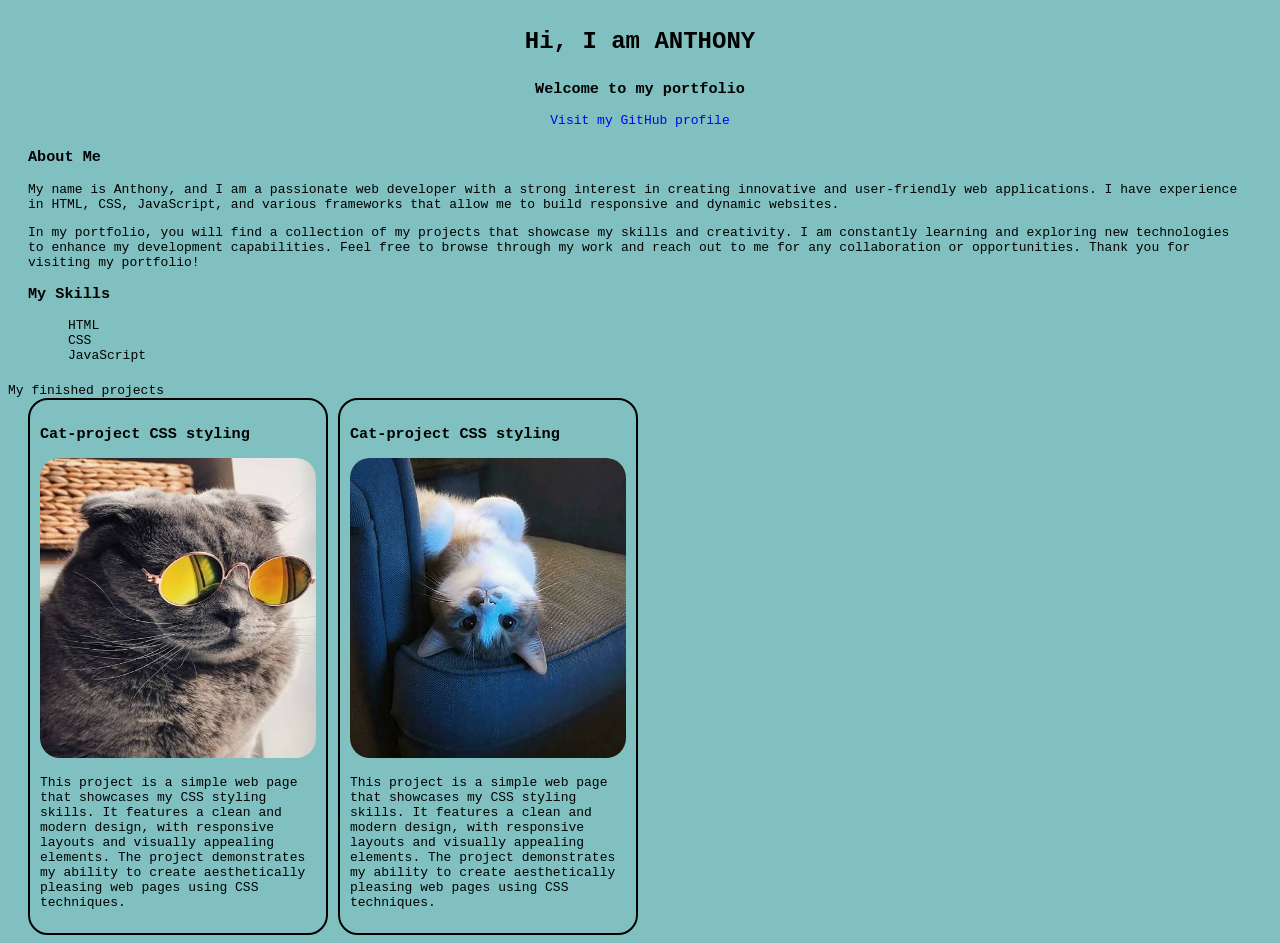
<file: Index.html>
<!DOCTYPE html>
<html lang="en">
<head>
    <meta charset="UTF-8">
    <meta name="viewport" content="width=device-width, initial-scale=1.0">
    <title>Document</title>
    <link rel="stylesheet" href="style.css">
</head>
<body>
    <header>
        <!--<div class="nav-bar">
            <ul>
                <li><a href="#">Home</a></li>
                <li><a href="about.html">About</a></li>
                <li><a href="#">Projects</a></li>
                <li><a href="#">Contact</a></li>
            </ul>
        </div> -->
    
        <section class="name-sect">
            <h2>Hi, I am ANTHONY</h2>
            <h3>Welcome to my portfolio</h3>
            <a href="https://github.com/dashboard">Visit my GitHub profile</a>
        </section>
    </header>
    <main class="main-content">
        <section class="about-me">
            <h3>About Me</h3>
            <p>My name is Anthony, and I am a passionate web developer with a strong interest in creating innovative and user-friendly web applications. I have experience in HTML, CSS, JavaScript, and various frameworks that allow me to build responsive and dynamic websites.</p>
            <p>In my portfolio, you will find a collection of my projects that showcase my skills and creativity. I am constantly learning and exploring new technologies to enhance my development capabilities. Feel free to browse through my work and reach out to me for any collaboration or opportunities. Thank you for visiting my portfolio!</p>
            <div class="mySkills">
                <h3>My Skills</h3>
                <ol>
                    <li>HTML</li>
                    <li>CSS</li>
                    <li>JavaScript</li>
                </ol>
            </div>
        </section>
        
        <span class="project-title">My finished projects</span>
        <div class="projects-container">
            <div class="my-project project1">
                <div class="project-name">
                    <h3>Cat-project CSS styling</h3>
                </div>
                <a href="https://github.com/learn-co-curriculum/phase-0-js-css-layouts-lab">
                    <img src="images/cute-cat.jpg" alt="cat-project" class="project-image">
                </a>
                <div class="project-description">
                    <p>This project is a simple web page that showcases my CSS styling skills. It features a clean and modern design, with responsive layouts and visually appealing elements. The project demonstrates my ability to create aesthetically pleasing web pages using CSS techniques.</p>
                </div>
            </div>

            <div class="my-project project2">
                <div class="project-name">
                    <h3>Cat-project CSS styling</h3>
                </div>
                <img src="images/cute-cat2.jpg" alt="cat-project" class="project-image">
                <div class="project-description">
                    <p>This project is a simple web page that showcases my CSS styling skills. It features a clean and modern design, with responsive layouts and visually appealing elements. The project demonstrates my ability to create aesthetically pleasing web pages using CSS techniques.</p>
                </div>
            </div>
        </div>
    </main>
    <!-- <footer></footer> -->
</body>
</html>
</file>
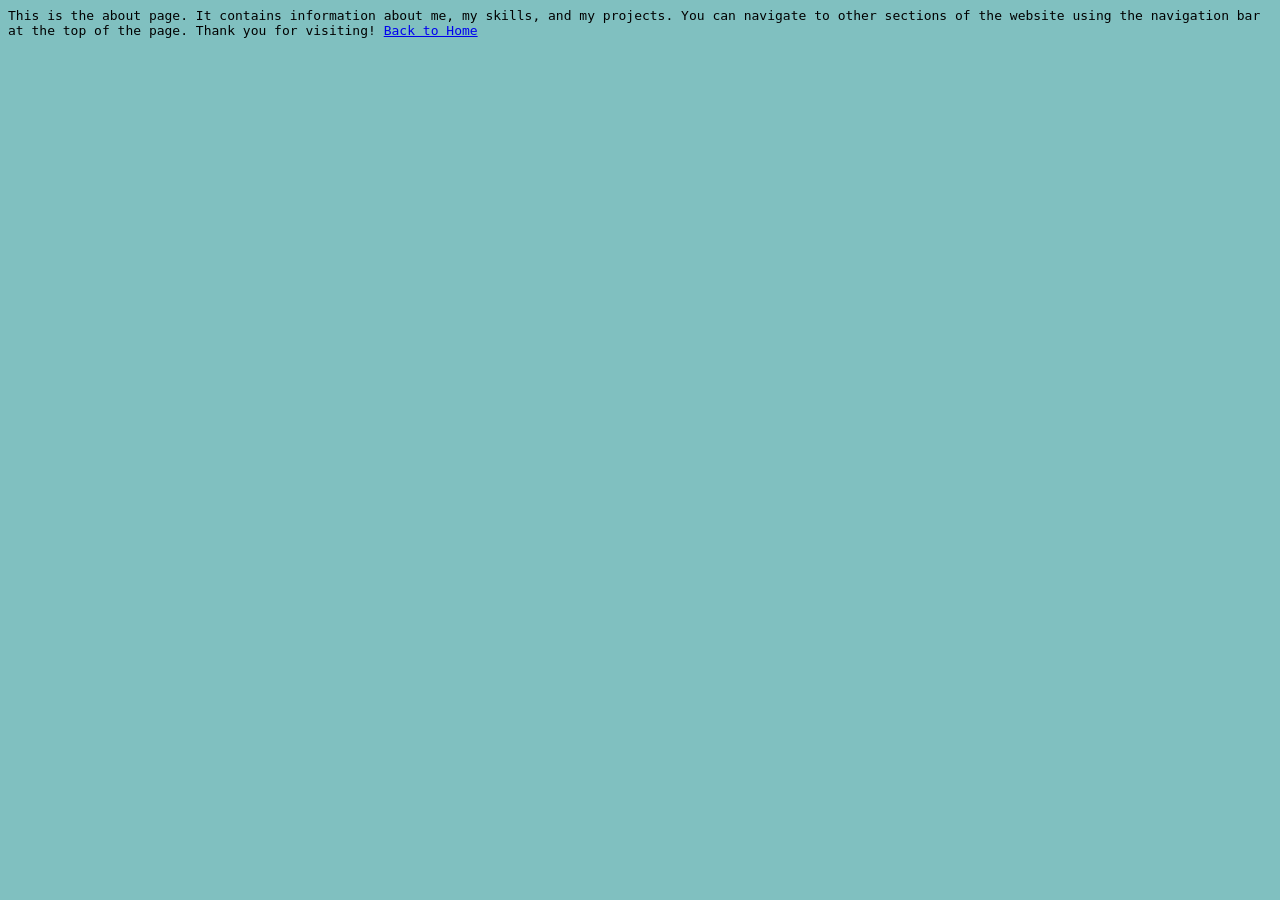
<file: about.html>
<!DOCTYPE html>
<html lang="en">
<head>
    <meta charset="UTF-8">
    <meta name="viewport" content="width=device-width, initial-scale=1.0">
    <title>Document</title>
    <link rel="stylesheet" href="style.css">
</head>
<body>
    This is the about page. It contains information about me, my skills, and my projects. You can navigate to other sections of the website using the navigation bar at the top of the page. Thank you for visiting!

    <a href="Index.html">Back to Home</a>
</body>
</html>
</file>
<file: style.css>
*,
*::before,
*::after {
    /*margin: 0;
    padding: 0;*/
    box-sizing: border-box;
}

body{
    background-color: #80c0c0;
    font-family: monospace;
}

.nav-bar {
    background-color: #f0f0f0;
    padding: 10px 0;
    width: 100%;
}

.nav-bar ul {
    list-style-type: none;
    display: flex;
    align-items: center;
    justify-content: space-between;
} 

.nav-bar ul li {
   width: 100px;
text-align: center;
}

.nav-bar ul li a {
    text-decoration: none;
    color: #000;
    font-weight: 800;
    font-size: 18px;
}

.name-sect {
    display: flex;
    flex-direction: column;
    align-items: center;
    justify-content: center;
}

.name-sect h2 {
    font-size: 24px;
    margin-bottom: 10px;
}

/*h2::before, 
h2::after{
    content: '';
    position: absolute;
    top: 0;
    right: 0;
    bottom: 0;
    left: 0;
}

h2::before{
    background: red;
}*/


.name-sect a {
    text-decoration: none;
}

/*.main-content {
    display: grid;
    grid-template-columns: 1fr 1fr;
    gap: 20px;
    margin-top: 20px;
}*/

.about-me {
    margin: 20px;
}

.about-me .mySkills ol {
    list-style-type: none;
}

.projects-container {
    display: grid;
    grid-template-columns: 300px 300px;
    gap: 10px;
    margin: 0 0 0 20px;
}

.project-title {
    margin-bottom: 20px;
    text-align: center;
}

.my-project{
    border: 2px solid #000;
    border-radius: 20px;
    padding: 10px;
}

.my-project.project2 img{
    cursor: pointer;
}

.project-name {
    margin-bottom: 10px;
}

.my-project img {
    width: 100%;
    height: 300px;
    border-radius: 20px;
}

.project-description {
    margin-top: 10px;
}

@media screen and (max-width: 768px) {
    .projects-container {
        grid-template-columns: 300px;
    }
}
</file>
